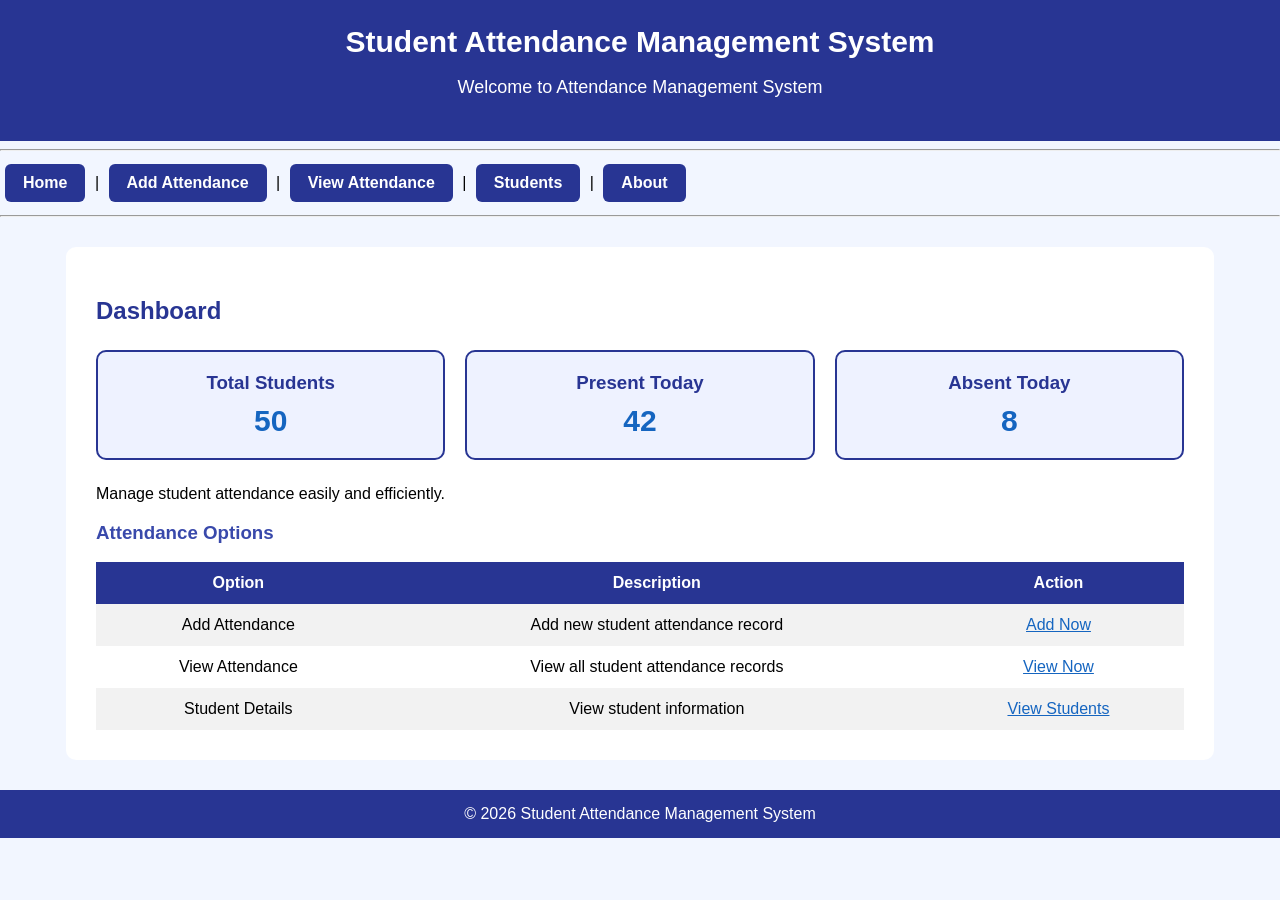
<file: index.html>
<!DOCTYPE html>
<html lang="en">

<head>

    <meta charset="UTF-8">

    <meta name="viewport" content="width=device-width, initial-scale=1.0">

    <title>Attendance Management System</title>

    <link rel="stylesheet" href="style.css">

</head>

<body>

    <header>

        <h1>Student Attendance Management System</h1>

        <p>Welcome to Attendance Management System</p>

    </header>

    <hr>

    <nav>

        <a href="index.html">Home</a> |
        <a href="add-attendance.html">Add Attendance</a> |
        <a href="view-attendance.html">View Attendance</a> |
        <a href="student.html">Students</a> |
        <a href="about.html">About</a>

    </nav>

    <hr>

    <main>

        <h2>Dashboard</h2>

        <div class="summary">

            <div class="card">

                <h3>Total Students</h3>

                <p>50</p>

            </div>

            <div class="card">

                <h3>Present Today</h3>

                <p>42</p>

            </div>

            <div class="card">

                <h3>Absent Today</h3>

                <p>8</p>

            </div>

        </div>

        <p>Manage student attendance easily and efficiently.</p>

        <h3>Attendance Options</h3>

        <table>

            <tr>

                <th>Option</th>
                <th>Description</th>
                <th>Action</th>

            </tr>

            <tr>

                <td>Add Attendance</td>

                <td>Add new student attendance record</td>

                <td>
                    <a href="add-attendance.html">Add Now</a>
                </td>

            </tr>

            <tr>

                <td>View Attendance</td>

                <td>View all student attendance records</td>

                <td>
                    <a href="view-attendance.html">View Now</a>
                </td>

            </tr>

            <tr>

                <td>Student Details</td>

                <td>View student information</td>

                <td>
                    <a href="student.html">View Students</a>
                </td>

            </tr>

        </table>

    </main>

    <footer>

        <hr>

        <p>© 2026 Student Attendance Management System</p>

    </footer>

</body>

</html>
</file>
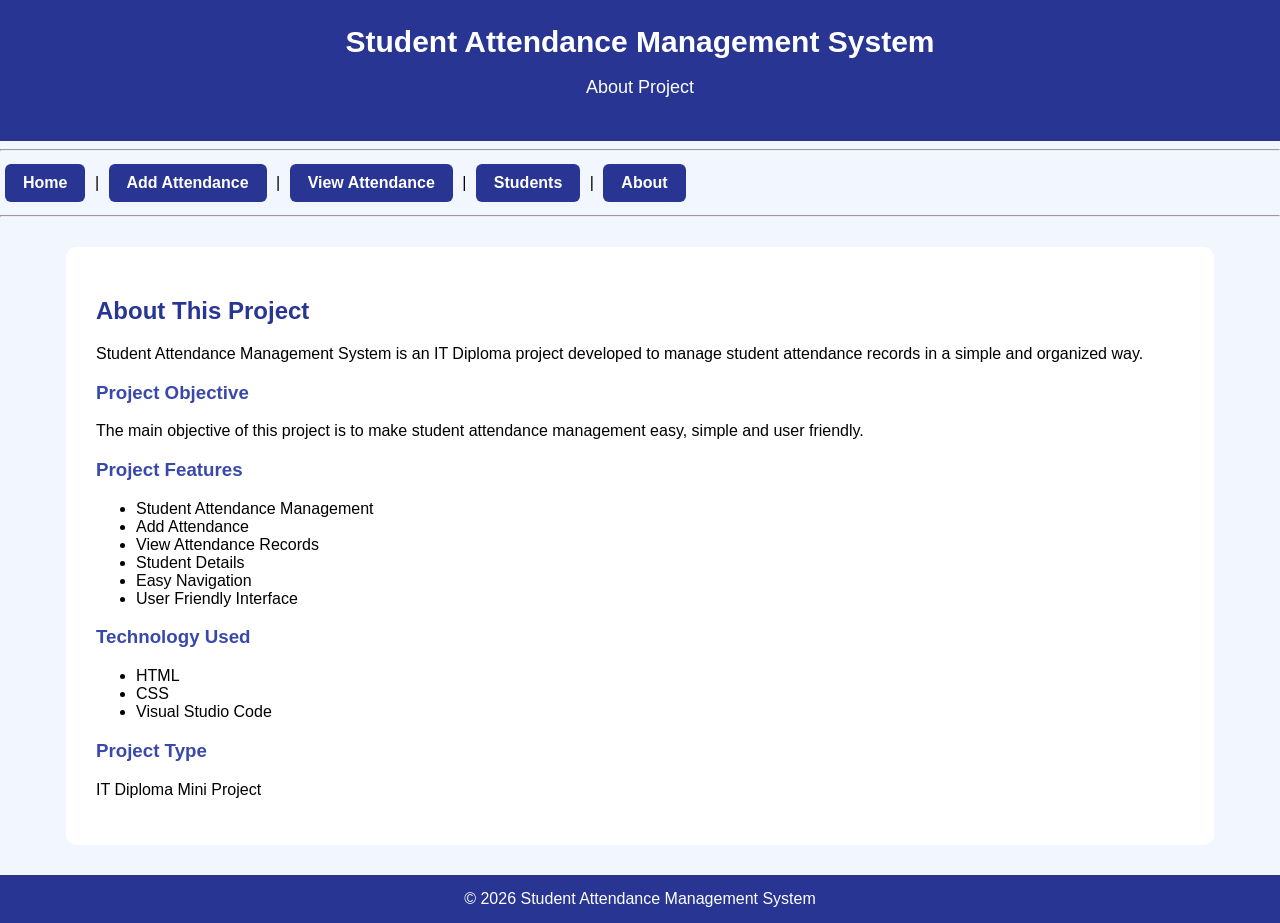
<file: about.html>
<!DOCTYPE html>
<html lang="en">

<head>

    <meta charset="UTF-8">

    <meta name="viewport" content="width=device-width, initial-scale=1.0">

    <title>About Project</title>

    <link rel="stylesheet" href="style.css">

</head>

<body>

    <header>

        <h1>Student Attendance Management System</h1>

        <p>About Project</p>

    </header>

    <hr>

    <nav>

        <a href="index.html">Home</a> |
        <a href="add-attendance.html">Add Attendance</a> |
        <a href="view-attendance.html">View Attendance</a> |
        <a href="student.html">Students</a> |
        <a href="about.html">About</a>

    </nav>

    <hr>

    <main>

        <h2>About This Project</h2>

        <p>
            Student Attendance Management System is an IT Diploma
            project developed to manage student attendance records
            in a simple and organized way.
        </p>

        <h3>Project Objective</h3>

        <p>
            The main objective of this project is to make student
            attendance management easy, simple and user friendly.
        </p>

        <h3>Project Features</h3>

        <ul>

            <li>Student Attendance Management</li>

            <li>Add Attendance</li>

            <li>View Attendance Records</li>

            <li>Student Details</li>

            <li>Easy Navigation</li>

            <li>User Friendly Interface</li>

        </ul>

        <h3>Technology Used</h3>

        <ul>

            <li>HTML</li>

            <li>CSS</li>

            <li>Visual Studio Code</li>

        </ul>

        <h3>Project Type</h3>

        <p>
            IT Diploma Mini Project
        </p>

    </main>

    <footer>

        <hr>

        <p>
            © 2026 Student Attendance Management System
        </p>

    </footer>

</body>

</html>
</file>
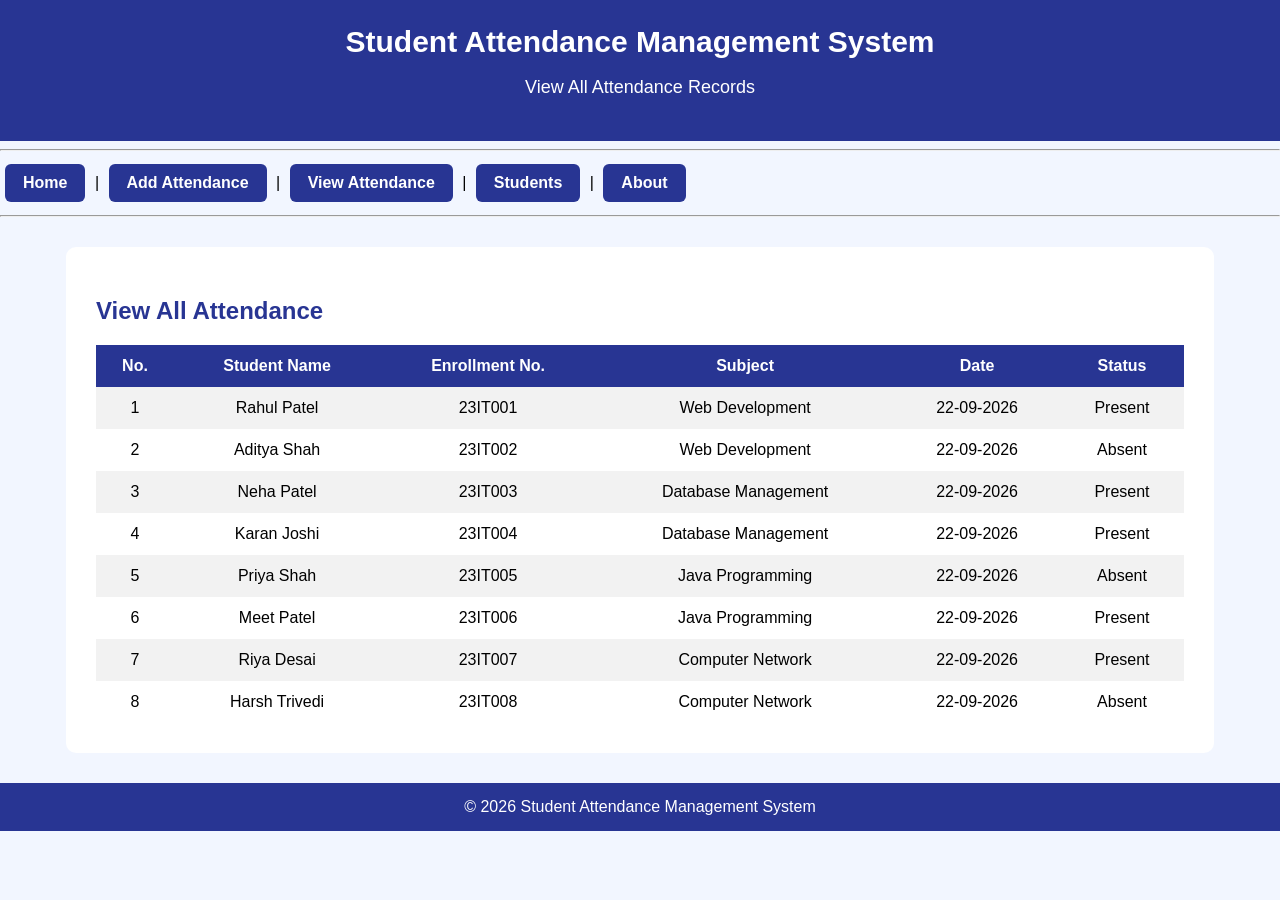
<file: add-attendance.html>
<!DOCTYPE html>
<html lang="en">

<head>
    <meta charset="UTF-8">
    <meta name="viewport" content="width=device-width, initial-scale=1.0">

    <title>View Attendance</title>

    <link rel="stylesheet" href="style.css">
</head>

<body>

    <header>
        <h1>Student Attendance Management System</h1>
        <p>View All Attendance Records</p>
    </header>

    <hr>

    <nav>
        <a href="index.html">Home</a> |
        <a href="add-attendance.html">Add Attendance</a> |
        <a href="view-attendance.html">View Attendance</a> |
        <a href="student.html">Students</a> |
        <a href="about.html">About</a>
    </nav>

    <hr>

    <main>

        <h2>View All Attendance</h2>

        <table>

            <tr>
                <th>No.</th>
                <th>Student Name</th>
                <th>Enrollment No.</th>
                <th>Subject</th>
                <th>Date</th>
                <th>Status</th>
            </tr>

            <tr>
                <td>1</td>
                <td>Rahul Patel</td>
                <td>23IT001</td>
                <td>Web Development</td>
                <td>22-09-2026</td>
                <td>Present</td>
            </tr>

            <tr>
                <td>2</td>
                <td>Aditya Shah</td>
                <td>23IT002</td>
                <td>Web Development</td>
                <td>22-09-2026</td>
                <td>Absent</td>
            </tr>

            <tr>
                <td>3</td>
                <td>Neha Patel</td>
                <td>23IT003</td>
                <td>Database Management</td>
                <td>22-09-2026</td>
                <td>Present</td>
            </tr>

            <tr>
                <td>4</td>
                <td>Karan Joshi</td>
                <td>23IT004</td>
                <td>Database Management</td>
                <td>22-09-2026</td>
                <td>Present</td>
            </tr>

            <tr>
                <td>5</td>
                <td>Priya Shah</td>
                <td>23IT005</td>
                <td>Java Programming</td>
                <td>22-09-2026</td>
                <td>Absent</td>
            </tr>

            <tr>
                <td>6</td>
                <td>Meet Patel</td>
                <td>23IT006</td>
                <td>Java Programming</td>
                <td>22-09-2026</td>
                <td>Present</td>
            </tr>

            <tr>
                <td>7</td>
                <td>Riya Desai</td>
                <td>23IT007</td>
                <td>Computer Network</td>
                <td>22-09-2026</td>
                <td>Present</td>
            </tr>

            <tr>
                <td>8</td>
                <td>Harsh Trivedi</td>
                <td>23IT008</td>
                <td>Computer Network</td>
                <td>22-09-2026</td>
                <td>Absent</td>
            </tr>

        </table>

    </main>

    <footer>

        <hr>

        <p>© 2026 Student Attendance Management System</p>

    </footer>

</body>

</html>
</file>
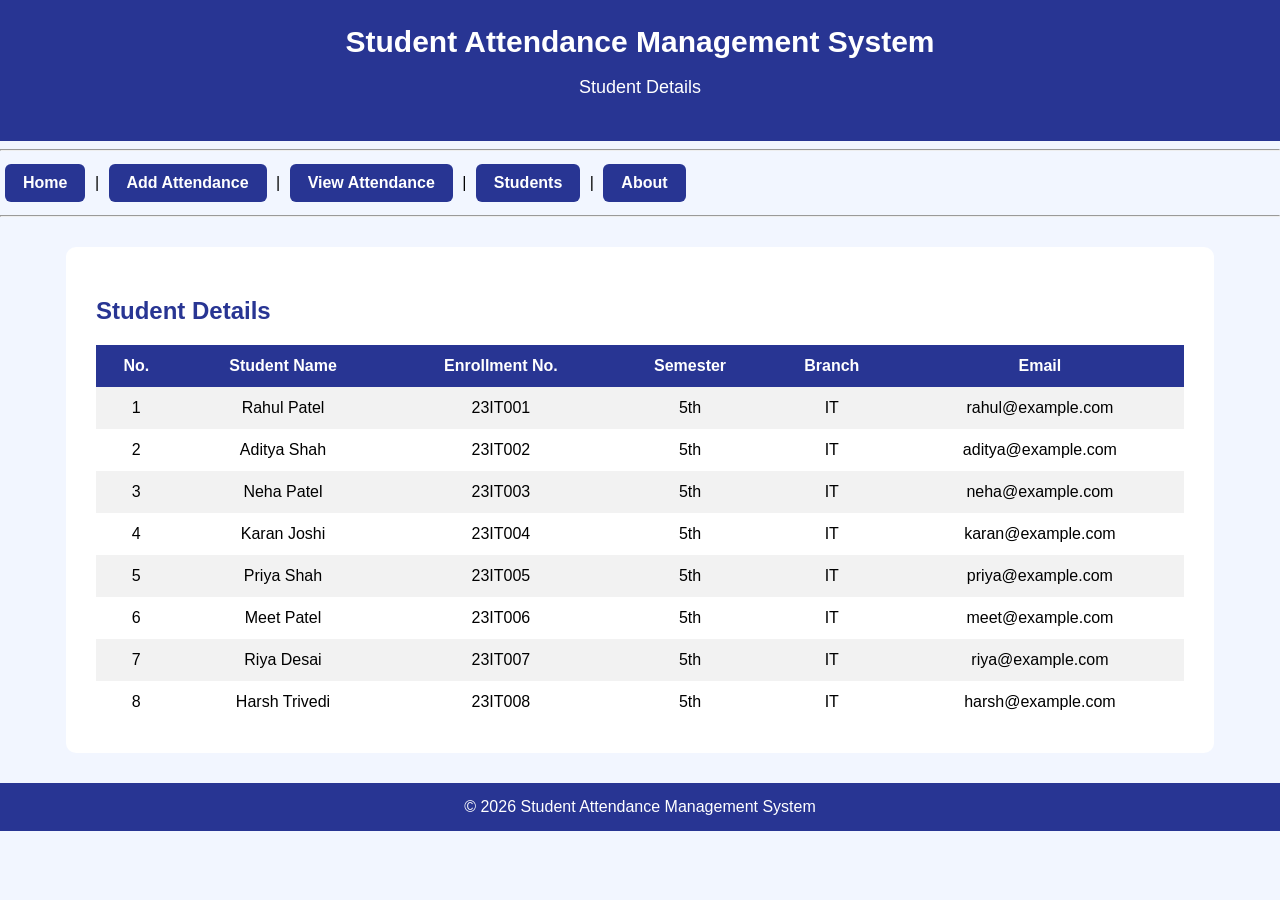
<file: student.html>
<!DOCTYPE html>
<html lang="en">

<head>

    <meta charset="UTF-8">

    <meta name="viewport" content="width=device-width, initial-scale=1.0">

    <title>Student Details</title>

    <link rel="stylesheet" href="style.css">

</head>

<body>

    <header>

        <h1>Student Attendance Management System</h1>

        <p>Student Details</p>

    </header>

    <hr>

    <nav>

        <a href="index.html">Home</a> |
        <a href="add-attendance.html">Add Attendance</a> |
        <a href="view-attendance.html">View Attendance</a> |
        <a href="student.html">Students</a> |
        <a href="about.html">About</a>

    </nav>

    <hr>

    <main>

        <h2>Student Details</h2>

        <table>

            <tr>
                <th>No.</th>
                <th>Student Name</th>
                <th>Enrollment No.</th>
                <th>Semester</th>
                <th>Branch</th>
                <th>Email</th>
            </tr>

            <tr>
                <td>1</td>
                <td>Rahul Patel</td>
                <td>23IT001</td>
                <td>5th</td>
                <td>IT</td>
                <td>rahul@example.com</td>
            </tr>

            <tr>
                <td>2</td>
                <td>Aditya Shah</td>
                <td>23IT002</td>
                <td>5th</td>
                <td>IT</td>
                <td>aditya@example.com</td>
            </tr>

            <tr>
                <td>3</td>
                <td>Neha Patel</td>
                <td>23IT003</td>
                <td>5th</td>
                <td>IT</td>
                <td>neha@example.com</td>
            </tr>

            <tr>
                <td>4</td>
                <td>Karan Joshi</td>
                <td>23IT004</td>
                <td>5th</td>
                <td>IT</td>
                <td>karan@example.com</td>
            </tr>

            <tr>
                <td>5</td>
                <td>Priya Shah</td>
                <td>23IT005</td>
                <td>5th</td>
                <td>IT</td>
                <td>priya@example.com</td>
            </tr>

            <tr>
                <td>6</td>
                <td>Meet Patel</td>
                <td>23IT006</td>
                <td>5th</td>
                <td>IT</td>
                <td>meet@example.com</td>
            </tr>

            <tr>
                <td>7</td>
                <td>Riya Desai</td>
                <td>23IT007</td>
                <td>5th</td>
                <td>IT</td>
                <td>riya@example.com</td>
            </tr>

            <tr>
                <td>8</td>
                <td>Harsh Trivedi</td>
                <td>23IT008</td>
                <td>5th</td>
                <td>IT</td>
                <td>harsh@example.com</td>
            </tr>

        </table>

    </main>

    <footer>

        <hr>

        <p>© 2026 Student Attendance Management System</p>

    </footer>

</body>

</html>
</file>
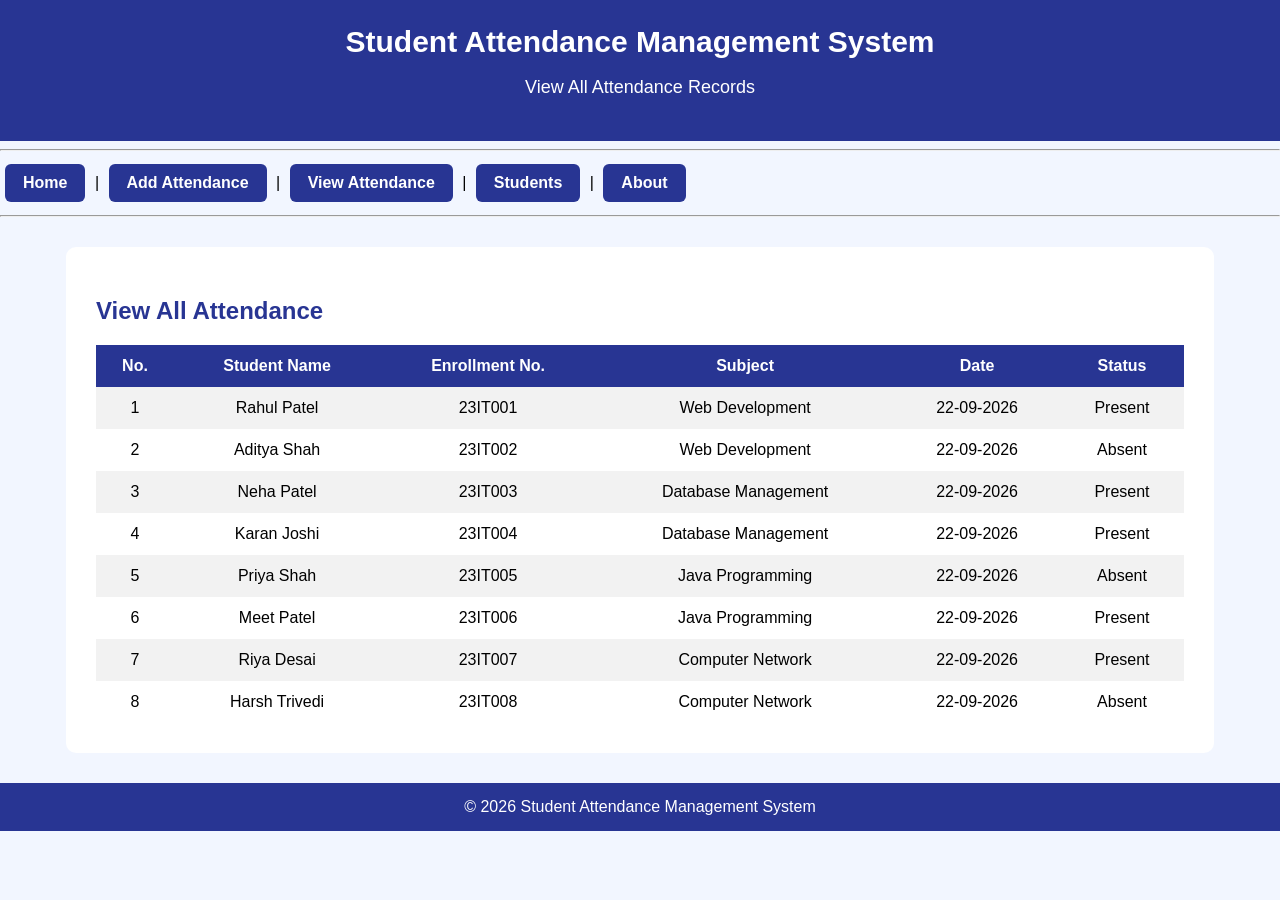
<file: view-attendance.html>
<!DOCTYPE html>
<html lang="en">

<head>

    <meta charset="UTF-8">

    <meta name="viewport" content="width=device-width, initial-scale=1.0">

    <title>View Attendance</title>

    <link rel="stylesheet" href="style.css">

</head>

<body>

    <header>

        <h1>Student Attendance Management System</h1>

        <p>View All Attendance Records</p>

    </header>

    <hr>

    <nav>

        <a href="index.html">Home</a> |
        <a href="add-attendance.html">Add Attendance</a> |
        <a href="view-attendance.html">View Attendance</a> |
        <a href="student.html">Students</a> |
        <a href="about.html">About</a>

    </nav>

    <hr>

    <main>

        <h2>View All Attendance</h2>

        <table>

            <tr>
                <th>No.</th>
                <th>Student Name</th>
                <th>Enrollment No.</th>
                <th>Subject</th>
                <th>Date</th>
                <th>Status</th>
            </tr>

            <tr>
                <td>1</td>
                <td>Rahul Patel</td>
                <td>23IT001</td>
                <td>Web Development</td>
                <td>22-09-2026</td>
                <td>Present</td>
            </tr>

            <tr>
                <td>2</td>
                <td>Aditya Shah</td>
                <td>23IT002</td>
                <td>Web Development</td>
                <td>22-09-2026</td>
                <td>Absent</td>
            </tr>

            <tr>
                <td>3</td>
                <td>Neha Patel</td>
                <td>23IT003</td>
                <td>Database Management</td>
                <td>22-09-2026</td>
                <td>Present</td>
            </tr>

            <tr>
                <td>4</td>
                <td>Karan Joshi</td>
                <td>23IT004</td>
                <td>Database Management</td>
                <td>22-09-2026</td>
                <td>Present</td>
            </tr>

            <tr>
                <td>5</td>
                <td>Priya Shah</td>
                <td>23IT005</td>
                <td>Java Programming</td>
                <td>22-09-2026</td>
                <td>Absent</td>
            </tr>

            <tr>
                <td>6</td>
                <td>Meet Patel</td>
                <td>23IT006</td>
                <td>Java Programming</td>
                <td>22-09-2026</td>
                <td>Present</td>
            </tr>

            <tr>
                <td>7</td>
                <td>Riya Desai</td>
                <td>23IT007</td>
                <td>Computer Network</td>
                <td>22-09-2026</td>
                <td>Present</td>
            </tr>

            <tr>
                <td>8</td>
                <td>Harsh Trivedi</td>
                <td>23IT008</td>
                <td>Computer Network</td>
                <td>22-09-2026</td>
                <td>Absent</td>
            </tr>

        </table>

    </main>

    <footer>

        <hr>

        <p>© 2026 Student Attendance Management System</p>

    </footer>

</body>

</html>
</file>
<file: style.css>
body {
    font-family: Arial, sans-serif;
    background-color: #f2f6ff;
    margin: 0;
    padding: 0;
}

header {
    background-color: #283593;
    color: white;
    text-align: center;
    padding: 25px;
}

header h1 {
    margin: 0;
    font-size: 30px;
}

header p {
    font-size: 18px;
}

nav a {
    display: inline-block;
    background-color: #283593;
    color: white;
    text-decoration: none;
    font-weight: bold;
    padding: 10px 18px;
    margin: 5px;
    border-radius: 6px;
}

nav a:hover {
    background-color: #1a237e;
}

main {
    background-color: white;
    width: 85%;
    margin: 30px auto;
    padding: 30px;
    border-radius: 10px;
}

h2 {
    color: #283593;
}

h3 {
    color: #3949ab;
}

table {
    width: 100%;
    border-collapse: collapse;
    background-color: white;
}

th {
    background-color: #283593;
    color: white;
    padding: 12px;
}

td {
    padding: 12px;
    text-align: center;
}

tr:nth-child(even) {
    background-color: #f2f2f2;
}

a {
    color: #1565c0;
}

footer {
    background-color: #283593;
    color: white;
    text-align: center;
    padding: 15px;
    margin-top: 30px;
}

footer hr {
    display: none;
}

footer p {
    margin: 0;
}

/* Attendance Summary Cards */

.summary {
    display: flex;
    gap: 20px;
    margin-top: 25px;
    margin-bottom: 25px;
}

.card {
    flex: 1;
    background-color: #eef2ff;
    border: 2px solid #283593;
    border-radius: 10px;
    padding: 20px;
    text-align: center;
}

.card h3 {
    color: #283593;
    margin: 0 0 10px 0;
}

.card p {
    color: #1565c0;
    font-size: 30px;
    font-weight: bold;
    margin: 0;
}

  /* Add Attendance Form */

form {
    background-color: #f5f7ff;
    border: 2px solid #283593;
    border-radius: 12px;
    padding: 30px;
    width: 80%;
    margin: 20px auto;
}

form label {
    color: #283593;
    font-weight: bold;
}

form input[type="text"],
form input[type="date"],
form select {
    width: 95%;
    padding: 12px;
    margin-top: 8px;
    border: 1px solid #aaa;
    border-radius: 6px;
    font-size: 16px;
    box-sizing: border-box;
}
  /* Mobile Responsive Design */

@media (max-width: 600px) {

    header {
        padding: 20px 10px;
    }

    header h1 {
        font-size: 22px;
    }

    header p {
        font-size: 15px;
    }

    nav {
        padding: 10px 5px;
    }

    nav a {
        padding: 8px 10px;
        margin: 3px;
        font-size: 14px;
    }

    main {
        width: 90%;
        padding: 20px 10px;
        margin: 20px auto;
        box-sizing: border-box;
    }

    .summary {
        display: block;
    }

    .card {
        margin-bottom: 15px;
    }

    form {
        width: 100%;
        padding: 20px;
        box-sizing: border-box;
    }

    table {
        font-size: 13px;
    }

    th,
    td {
        padding: 8px 5px;
    }

    footer {
        font-size: 14px;
    }
}

form input[type="radio"] {
    margin: 10px 5px 10px 15px;
}

form input[type="submit"] {
    background-color: #283593;
    color: white;
    padding: 12px 25px;
    border: none;
    border-radius: 6px;
    cursor: pointer;
    font-size: 16px;
}

form input[type="reset"] {
    background-color: #757575;
    color: white;
    padding: 12px 25px;
    border: none;
    border-radius: 6px;
    cursor: pointer;
    font-size: 16px;
}

form input[type="submit"]:hover {
    background-color: #1a237e;
}

form input[type="reset"]:hover {
    background-color: #555555;
}
    /* Better Attendance Form */

form {
    max-width: 600px;
    box-sizing: border-box;
}

form label {
    display: inline-block;
    margin-bottom: 5px;
}

form select,
form input[type="date"] {
    width: 100%;
    box-sizing: border-box;
}

form input[type="radio"] {
    margin-left: 5px;
}
</file>
